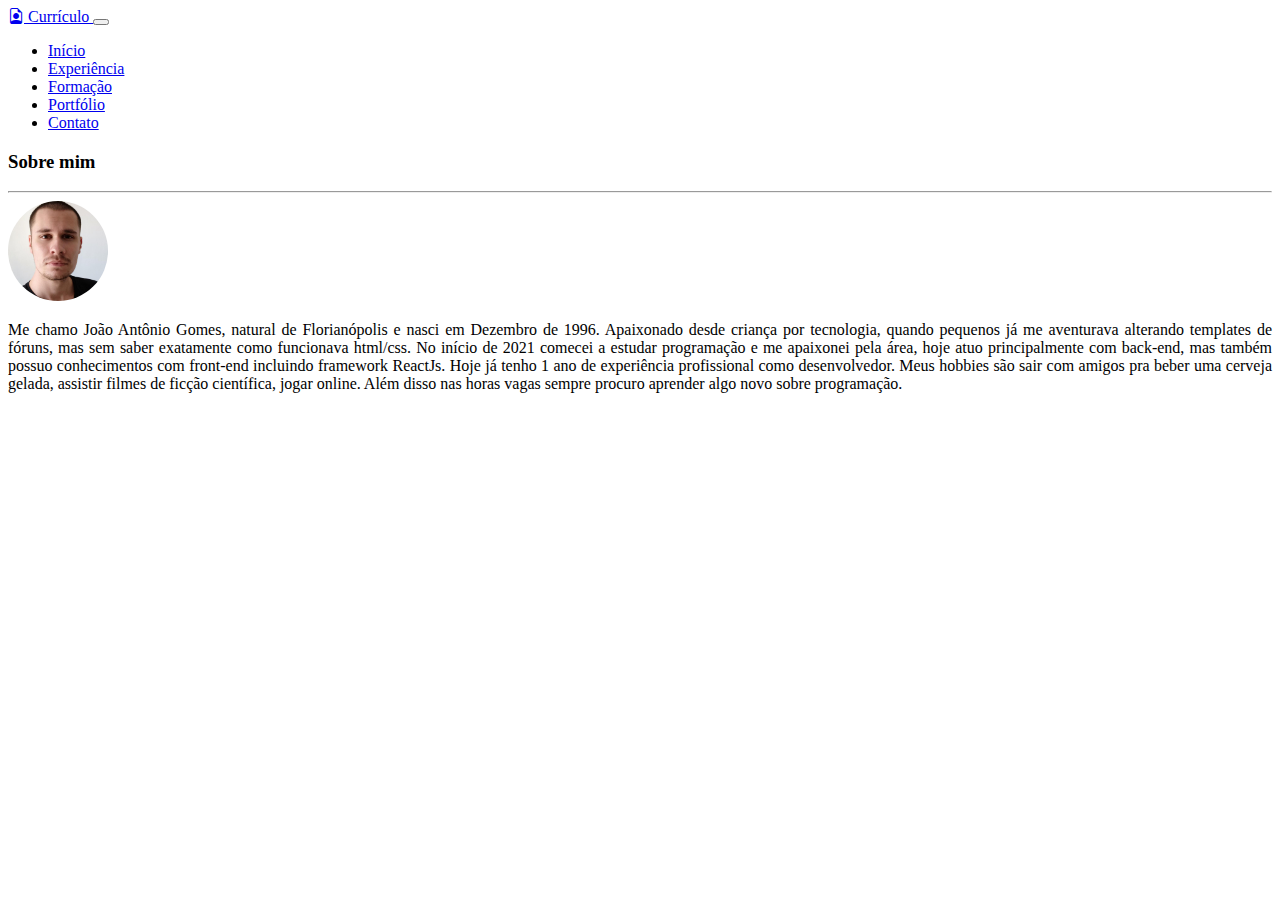
<file: views/index.html>
<!doctype html>
<html lang='en'>
<head>
  <meta charset='UTF-8'>
  <meta name='viewport'
        content='width=device-width, user-scalable=no, initial-scale=1.0, maximum-scale=1.0, minimum-scale=1.0'>
  <meta http-equiv='X-UA-Compatible' content='ie=edge'>
  <link rel='stylesheet' href='https://cdn.jsdelivr.net/npm/bootstrap-icons@1.9.1/font/bootstrap-icons.css'>
  <link rel='stylesheet' href='../css/styles.css'>
  <link href='https://cdn.jsdelivr.net/npm/bootstrap@5.2.0/dist/css/bootstrap.min.css' rel='stylesheet'
        integrity='sha384-gH2yIJqKdNHPEq0n4Mqa/HGKIhSkIHeL5AyhkYV8i59U5AR6csBvApHHNl/vI1Bx' crossorigin='anonymous'>
  <title>Currículo - Início</title>
</head>
<body>
<nav class='navbar navbar-expand-lg bg-light'>
  <div class='container-fluid'>
    <a class='navbar-brand' href='#'>
      <i class='bi bi-file-earmark-person'></i>
      Currículo
    </a>
    <button class='navbar-toggler' type='button' data-bs-toggle='collapse' data-bs-target='#navbarNav'
            aria-controls='navbarNav' aria-expanded='false' aria-label='Toggle navigation'>
      <span class='navbar-toggler-icon'></span>
    </button>
    <div class='collapse navbar-collapse' id='navbarNav'>
      <ul class='navbar-nav'>
        <li class='nav-item'>
          <a class='nav-link active' aria-current='page' href='#'>Início</a>
        </li>
        <li class='nav-item'>
          <a class='nav-link' href='./experiencia.html'>Experiência</a>
        </li>
        <li class='nav-item'>
          <a class='nav-link' href='./formacao.html'>Formação</a>
        </li>
        <li class='nav-item'>
          <a class='nav-link' href='./portfolio.html'>Portfólio</a>
        </li>
        <li class='nav-item'>
          <a class='nav-link' href='./contato.html'>Contato</a>
        </li>
      </ul>
    </div>
  </div>
</nav>

<main class='container mt-5'>
  <h3>Sobre mim</h3>
  <hr>
  <img src="../images/perfil.jpg" class="imagem-perfil float-start me-2" alt="...">
  <p class='text-justify'>Me chamo João Antônio Gomes, natural de Florianópolis e nasci em Dezembro de 1996. Apaixonado
    desde criança por
    tecnologia, quando pequenos já me aventurava alterando templates de fóruns, mas sem saber exatamente como
    funcionava html/css. No início de 2021 comecei a estudar programação e me apaixonei pela área, hoje atuo
    principalmente com back-end,
    mas também possuo conhecimentos com front-end incluindo framework ReactJs. Hoje já tenho 1 ano de experiência
    profissional como desenvolvedor. Meus hobbies são sair com amigos pra beber uma cerveja gelada, assistir filmes de
    ficção científica, jogar online.
    Além disso nas horas vagas sempre procuro aprender algo novo sobre programação.</p>
</main>

<script src='https://cdn.jsdelivr.net/npm/bootstrap@5.2.0/dist/js/bootstrap.bundle.min.js'
        integrity='sha384-A3rJD856KowSb7dwlZdYEkO39Gagi7vIsF0jrRAoQmDKKtQBHUuLZ9AsSv4jD4Xa'
        crossorigin='anonymous'></script>
</body>
</html>
</file>
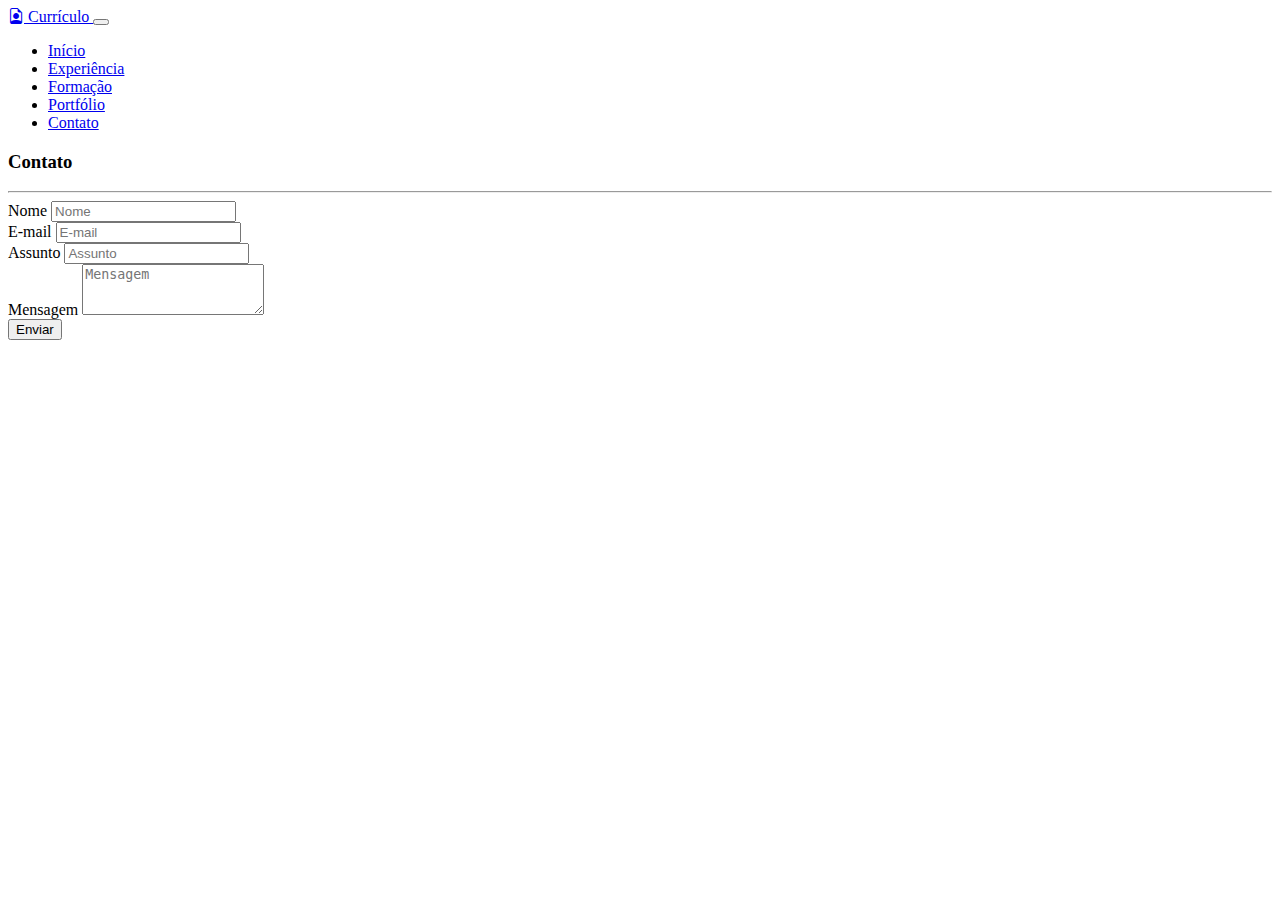
<file: views/contato.html>
<!doctype html>
<html lang='en'>
<head>
  <meta charset='UTF-8'>
  <meta name='viewport'
        content='width=device-width, user-scalable=no, initial-scale=1.0, maximum-scale=1.0, minimum-scale=1.0'>
  <meta http-equiv='X-UA-Compatible' content='ie=edge'>
  <link rel='stylesheet' href='https://cdn.jsdelivr.net/npm/bootstrap-icons@1.9.1/font/bootstrap-icons.css'>
  <link href='https://cdn.jsdelivr.net/npm/bootstrap@5.2.0/dist/css/bootstrap.min.css' rel='stylesheet'
        integrity='sha384-gH2yIJqKdNHPEq0n4Mqa/HGKIhSkIHeL5AyhkYV8i59U5AR6csBvApHHNl/vI1Bx' crossorigin='anonymous'>
  <title>Currículo - Contato</title>
</head>
<body>
<nav class='navbar navbar-expand-lg bg-light'>
  <div class='container-fluid'>
    <a class='navbar-brand' href='#'>
      <i class='bi bi-file-earmark-person'></i>
      Currículo
    </a>
    <button class='navbar-toggler' type='button' data-bs-toggle='collapse' data-bs-target='#navbarNav'
            aria-controls='navbarNav' aria-expanded='false' aria-label='Toggle navigation'>
      <span class='navbar-toggler-icon'></span>
    </button>
    <div class='collapse navbar-collapse' id='navbarNav'>
      <ul class='navbar-nav'>
        <li class='nav-item'>
          <a class='nav-link' aria-current='page' href='./index.html'>Início</a>
        </li>
        <li class='nav-item'>
          <a class='nav-link' href='./experiencia.html'>Experiência</a>
        </li>
        <li class='nav-item'>
          <a class='nav-link' href='./formacao.html'>Formação</a>
        </li>
        <li class='nav-item'>
          <a class='nav-link' href='./portfolio.html'>Portfólio</a>
        </li>
        <li class='nav-item'>
          <a class='nav-link active' href='#'>Contato</a>
        </li>
      </ul>
    </div>
  </div>
</nav>

<main class='container mt-5'>
  <h3>Contato</h3>
  <hr>
  <form id='contato' onsubmit='enviaFormulario()'>
    <div class='form-group mt-2'>
      <label for='nome'>Nome</label>
      <input type='text' class='form-control' id='nome' name='nome' placeholder='Nome' required>
    </div>
    <div class='form-group mt-2'>
      <label for='email'>E-mail</label>
      <input type='email' class='form-control' id='email' name='email' placeholder='E-mail' required>
    </div>
    <div class='form-group mt-2'>
      <label for='assunto'>Assunto</label>
      <input type='text' class='form-control' id='assunto' name='assunto' placeholder='Assunto' required>
    </div>
    <div class='form-group mt-2'>
      <label for='mensagem'>Mensagem</label>
      <textarea class='form-control' id='mensagem' name='mensagem' rows='3' placeholder='Mensagem' required></textarea>
    </div>
    <button type='submit' class='btn btn-primary mt-3'>Enviar</button>
  </form>
</main>

<script src='https://cdn.jsdelivr.net/npm/bootstrap@5.2.0/dist/js/bootstrap.bundle.min.js'
        integrity='sha384-A3rJD856KowSb7dwlZdYEkO39Gagi7vIsF0jrRAoQmDKKtQBHUuLZ9AsSv4jD4Xa'
        crossorigin='anonymous'></script>
<script>
  function enviaFormulario() {
    const formulario = document.getElementById('contato');
    formulario.submit();
    alert('Contato enviado com sucesso!');
    formulario.reset();
  }
</script>
</body>
</html>
</file>
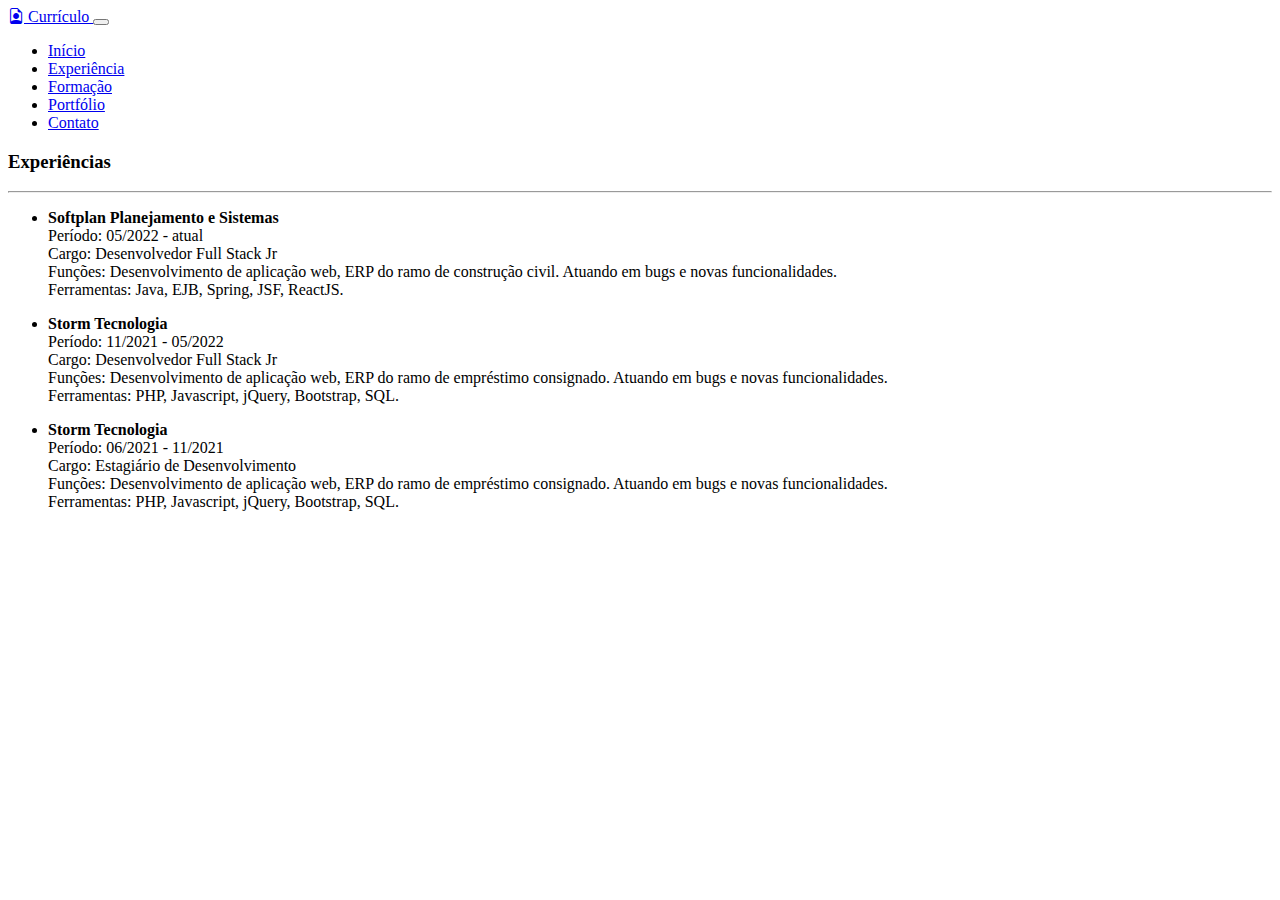
<file: views/experiencia.html>
<!doctype html>
<html lang='en'>
<head>
  <meta charset='UTF-8'>
  <meta name='viewport'
        content='width=device-width, user-scalable=no, initial-scale=1.0, maximum-scale=1.0, minimum-scale=1.0'>
  <meta http-equiv='X-UA-Compatible' content='ie=edge'>
  <link rel='stylesheet' href='https://cdn.jsdelivr.net/npm/bootstrap-icons@1.9.1/font/bootstrap-icons.css'>
  <link href='https://cdn.jsdelivr.net/npm/bootstrap@5.2.0/dist/css/bootstrap.min.css' rel='stylesheet'
        integrity='sha384-gH2yIJqKdNHPEq0n4Mqa/HGKIhSkIHeL5AyhkYV8i59U5AR6csBvApHHNl/vI1Bx' crossorigin='anonymous'>
  <title>Currículo - Experiência</title>
</head>
<body>
<nav class='navbar navbar-expand-lg bg-light'>
  <div class='container-fluid'>
    <a class='navbar-brand' href='#'>
      <i class='bi bi-file-earmark-person'></i>
      Currículo
    </a>
    <button class='navbar-toggler' type='button' data-bs-toggle='collapse' data-bs-target='#navbarNav'
            aria-controls='navbarNav' aria-expanded='false' aria-label='Toggle navigation'>
      <span class='navbar-toggler-icon'></span>
    </button>
    <div class='collapse navbar-collapse' id='navbarNav'>
      <ul class='navbar-nav'>
        <li class='nav-item'>
          <a class='nav-link' aria-current='page' href='./index.html'>Início</a>
        </li>
        <li class='nav-item'>
          <a class='nav-link active' href='#'>Experiência</a>
        </li>
        <li class='nav-item'>
          <a class='nav-link' href='./formacao.html'>Formação</a>
        </li>
        <li class='nav-item'>
          <a class='nav-link' href='./portfolio.html'>Portfólio</a>
        </li>
        <li class='nav-item'>
          <a class='nav-link' href='./contato.html'>Contato</a>
        </li>
      </ul>
    </div>
  </div>
</nav>

<main class='container mt-5'>
  <h3>Experiências</h3>
  <hr>
  <ul>
    <li>
      <p>
        <strong>Softplan Planejamento e Sistemas</strong><br>
        Período: 05/2022 - atual<br>
        Cargo: Desenvolvedor Full Stack Jr<br>
        Funções: Desenvolvimento de aplicação web, ERP do ramo de construção civil. Atuando em bugs e novas funcionalidades.<br>
        Ferramentas: Java, EJB, Spring, JSF, ReactJS.
      </p>
    </li>
    <li>
      <p>
        <strong>Storm Tecnologia</strong><br>
        Período: 11/2021 - 05/2022<br>
        Cargo: Desenvolvedor Full Stack Jr<br>
        Funções: Desenvolvimento de aplicação web, ERP do ramo de empréstimo consignado. Atuando em bugs e novas
        funcionalidades.<br>
        Ferramentas: PHP, Javascript, jQuery, Bootstrap, SQL.
      </p>
    </li>
    <li>
      <p>
        <strong>Storm Tecnologia</strong><br>
        Período: 06/2021 - 11/2021<br>
        Cargo: Estagiário de Desenvolvimento<br>
        Funções: Desenvolvimento de aplicação web, ERP do ramo de empréstimo consignado. Atuando em bugs e novas
        funcionalidades.<br>
        Ferramentas: PHP, Javascript, jQuery, Bootstrap, SQL.
      </p>
    </li>
  </ul>
</main>

<script src='https://cdn.jsdelivr.net/npm/bootstrap@5.2.0/dist/js/bootstrap.bundle.min.js'
        integrity='sha384-A3rJD856KowSb7dwlZdYEkO39Gagi7vIsF0jrRAoQmDKKtQBHUuLZ9AsSv4jD4Xa'
        crossorigin='anonymous'></script>
</body>
</html>
</file>
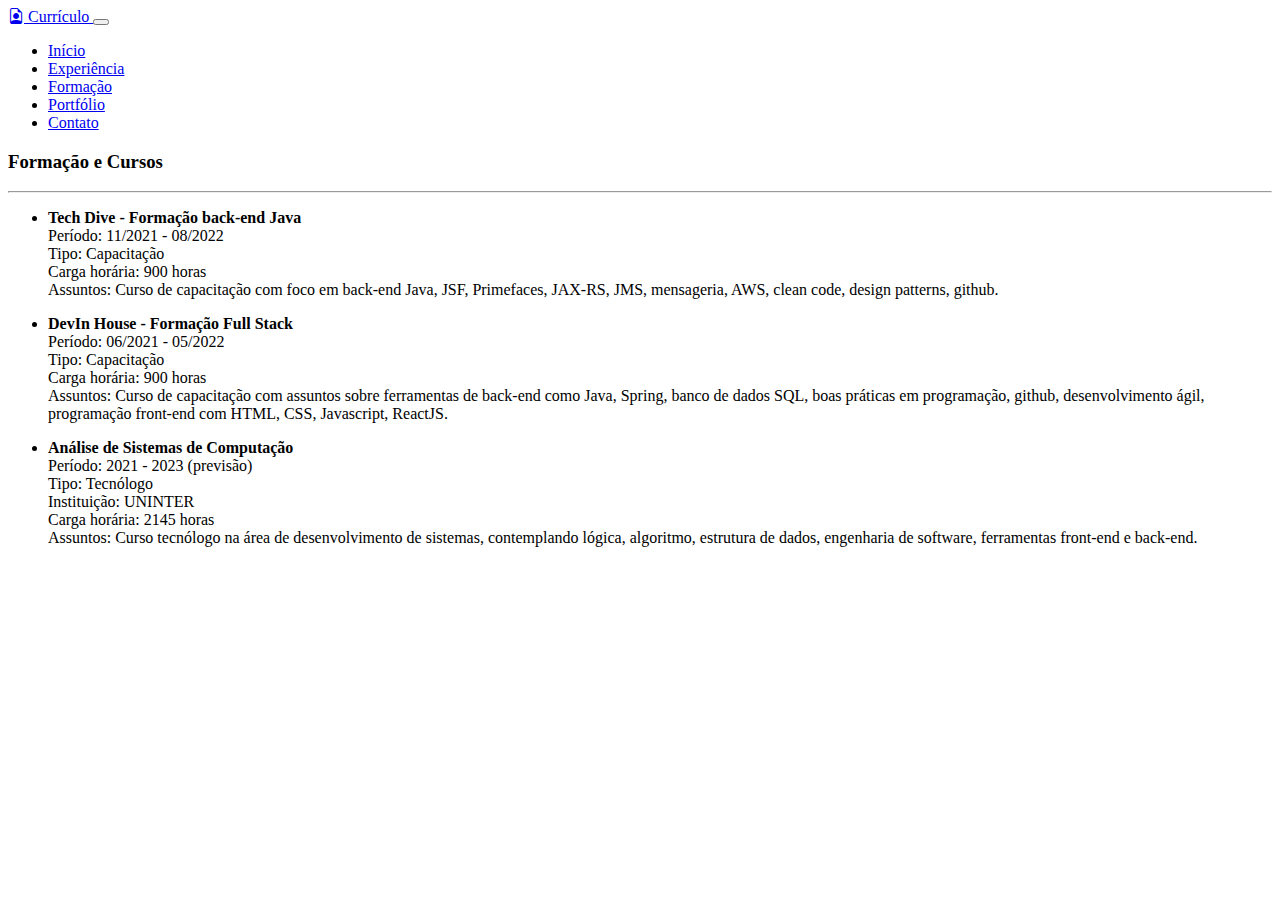
<file: views/formacao.html>
<!doctype html>
<html lang='en'>
<head>
  <meta charset='UTF-8'>
  <meta name='viewport'
        content='width=device-width, user-scalable=no, initial-scale=1.0, maximum-scale=1.0, minimum-scale=1.0'>
  <meta http-equiv='X-UA-Compatible' content='ie=edge'>
  <link rel='stylesheet' href='https://cdn.jsdelivr.net/npm/bootstrap-icons@1.9.1/font/bootstrap-icons.css'>
  <link href='https://cdn.jsdelivr.net/npm/bootstrap@5.2.0/dist/css/bootstrap.min.css' rel='stylesheet'
        integrity='sha384-gH2yIJqKdNHPEq0n4Mqa/HGKIhSkIHeL5AyhkYV8i59U5AR6csBvApHHNl/vI1Bx' crossorigin='anonymous'>
  <title>Currículo - Formação</title>
</head>
<body>
<nav class='navbar navbar-expand-lg bg-light'>
  <div class='container-fluid'>
    <a class='navbar-brand' href='#'>
      <i class='bi bi-file-earmark-person'></i>
      Currículo
    </a>
    <button class='navbar-toggler' type='button' data-bs-toggle='collapse' data-bs-target='#navbarNav'
            aria-controls='navbarNav' aria-expanded='false' aria-label='Toggle navigation'>
      <span class='navbar-toggler-icon'></span>
    </button>
    <div class='collapse navbar-collapse' id='navbarNav'>
      <ul class='navbar-nav'>
        <li class='nav-item'>
          <a class='nav-link' aria-current='page' href='./index.html'>Início</a>
        </li>
        <li class='nav-item'>
          <a class='nav-link' href='./experiencia.html'>Experiência</a>
        </li>
        <li class='nav-item'>
          <a class='nav-link active' href='#'>Formação</a>
        </li>
        <li class='nav-item'>
          <a class='nav-link' href='./portfolio.html'>Portfólio</a>
        </li>
        <li class='nav-item'>
          <a class='nav-link' href='./contato.html'>Contato</a>
        </li>
      </ul>
    </div>
  </div>
</nav>

<main class='container mt-5'>
  <h3>Formação e Cursos</h3>
  <hr>
  <ul>
    <li>
      <p>
        <strong>Tech Dive - Formação back-end Java</strong><br>
        Período: 11/2021 - 08/2022<br>
        Tipo: Capacitação<br>
        Carga horária: 900 horas<br>
        Assuntos: Curso de capacitação com foco em back-end Java, JSF, Primefaces, JAX-RS, JMS, mensageria, AWS, clean code, design patterns, github.<br>
      </p>
    </li>
    <li>
      <p>
        <strong>DevIn House - Formação Full Stack</strong><br>
        Período: 06/2021 - 05/2022<br>
        Tipo: Capacitação<br>
        Carga horária: 900 horas<br>
        Assuntos: Curso de capacitação com assuntos sobre ferramentas de back-end como Java, Spring, banco de dados SQL, boas práticas em programação, github, desenvolvimento ágil, programação front-end com HTML, CSS, Javascript, ReactJS.<br>
      </p>
    </li>
    <li>
      <p>
        <strong>Análise de Sistemas de Computação</strong><br>
        Período: 2021 - 2023 (previsão)<br>
        Tipo: Tecnólogo<br>
        Instituição: UNINTER<br>
        Carga horária: 2145 horas<br>
        Assuntos: Curso tecnólogo na área de desenvolvimento de sistemas, contemplando lógica, algoritmo, estrutura de dados, engenharia de software, ferramentas front-end e back-end.<br>
      </p>
    </li>
  </ul>
</main>

<script src='https://cdn.jsdelivr.net/npm/bootstrap@5.2.0/dist/js/bootstrap.bundle.min.js'
        integrity='sha384-A3rJD856KowSb7dwlZdYEkO39Gagi7vIsF0jrRAoQmDKKtQBHUuLZ9AsSv4jD4Xa'
        crossorigin='anonymous'></script>
</body>
</html>
</file>
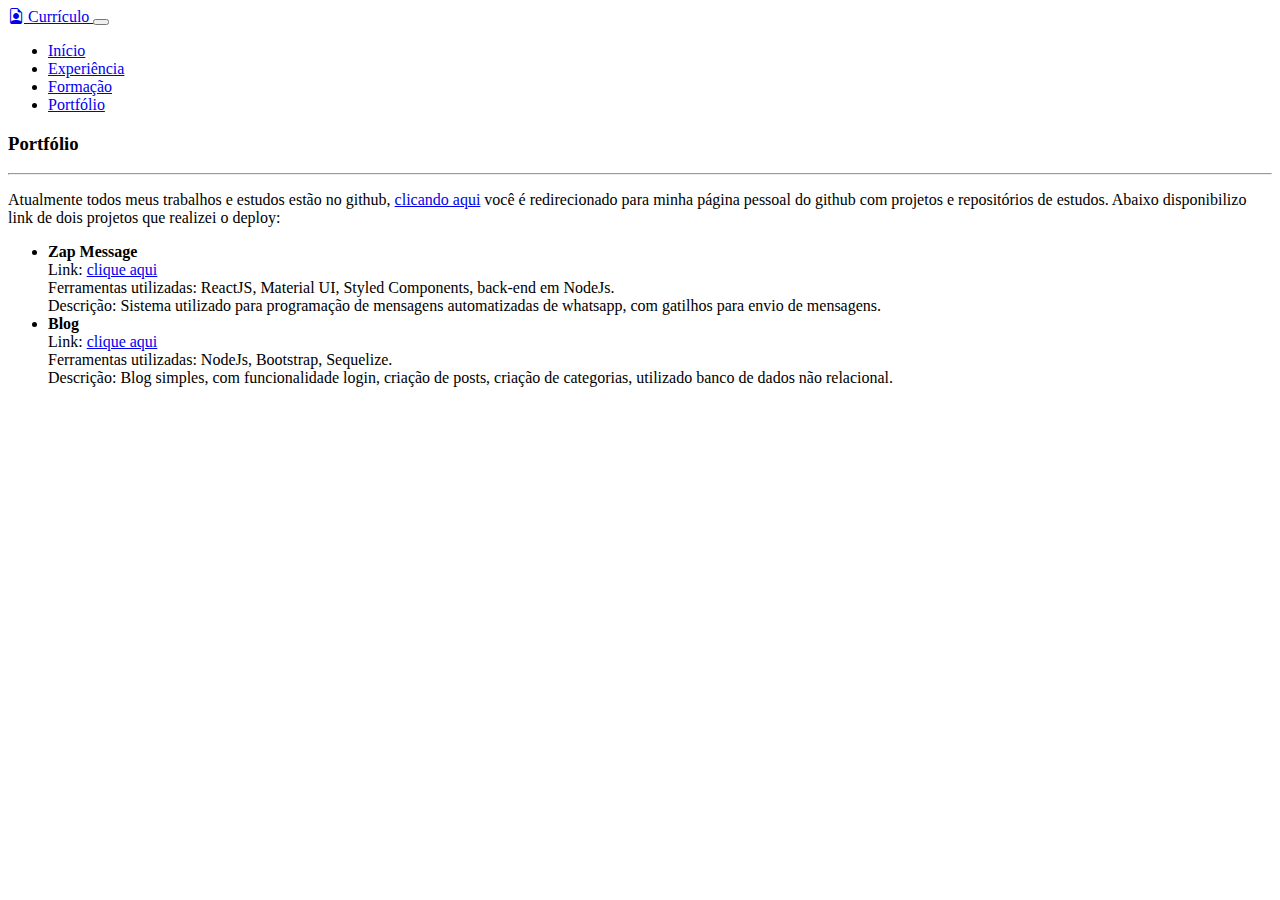
<file: views/portfolio.html>
<!doctype html>
<html lang='en'>
<head>
  <meta charset='UTF-8'>
  <meta name='viewport'
        content='width=device-width, user-scalable=no, initial-scale=1.0, maximum-scale=1.0, minimum-scale=1.0'>
  <meta http-equiv='X-UA-Compatible' content='ie=edge'>
  <link rel='stylesheet' href='https://cdn.jsdelivr.net/npm/bootstrap-icons@1.9.1/font/bootstrap-icons.css'>
  <link href='https://cdn.jsdelivr.net/npm/bootstrap@5.2.0/dist/css/bootstrap.min.css' rel='stylesheet'
        integrity='sha384-gH2yIJqKdNHPEq0n4Mqa/HGKIhSkIHeL5AyhkYV8i59U5AR6csBvApHHNl/vI1Bx' crossorigin='anonymous'>
  <title>Currículo - Experiência</title>
</head>
<body>
<nav class='navbar navbar-expand-lg bg-light'>
  <div class='container-fluid'>
    <a class='navbar-brand' href='#'>
      <i class='bi bi-file-earmark-person'></i>
      Currículo
    </a>
    <button class='navbar-toggler' type='button' data-bs-toggle='collapse' data-bs-target='#navbarNav'
            aria-controls='navbarNav' aria-expanded='false' aria-label='Toggle navigation'>
      <span class='navbar-toggler-icon'></span>
    </button>
    <div class='collapse navbar-collapse' id='navbarNav'>
      <ul class='navbar-nav'>
        <li class='nav-item'>
          <a class='nav-link' aria-current='page' href='./index.html'>Início</a>
        </li>
        <li class='nav-item'>
          <a class='nav-link' href='./experiencia.html'>Experiência</a>
        </li>
        <li class='nav-item'>
          <a class='nav-link' href='./formacao.html'>Formação</a>
        </li>
        <li class='nav-item'>
          <a class='nav-link active' href='#'>Portfólio</a>
        </li>
      </ul>
    </div>
  </div>
</nav>

<main class='container mt-5'>
  <h3>Portfólio</h3>
  <hr>
  <p>Atualmente todos meus trabalhos e estudos estão no github, <a href='https://github.com/joao-antonio-gomes' target='_blank'>clicando
    aqui</a> você é redirecionado para minha página pessoal do github com projetos e repositórios de estudos. Abaixo
    disponibilizo link de dois projetos que realizei o deploy:</p>
  <ul>
    <li>
      <strong>Zap Message</strong> <br>
      Link: <a href='https://zap-message-front.herokuapp.com/dashboard' target='_blank'>clique aqui</a> <br>
      Ferramentas utilizadas: ReactJS, Material UI, Styled Components, back-end em NodeJs. <br>
      Descrição: Sistema utilizado para programação de mensagens automatizadas de whatsapp, com gatilhos para envio de mensagens.
    </li>
    <li>
      <strong>Blog</strong> <br>
      Link: <a href='https://vast-fortress-25518.herokuapp.com/' target='_blank'>clique aqui</a> <br>
      Ferramentas utilizadas: NodeJs, Bootstrap, Sequelize. <br>
      Descrição: Blog simples, com funcionalidade login, criação de posts, criação de categorias, utilizado banco de dados não relacional.
    </li>
  </ul>
</main>

<script src='https://cdn.jsdelivr.net/npm/bootstrap@5.2.0/dist/js/bootstrap.bundle.min.js'
        integrity='sha384-A3rJD856KowSb7dwlZdYEkO39Gagi7vIsF0jrRAoQmDKKtQBHUuLZ9AsSv4jD4Xa'
        crossorigin='anonymous'></script>
</body>
</html>
</file>
<file: css/styles.css>
.text-justify {
  text-align: justify;
}

.imagem-perfil {
  width: 100px;
  height: 100px;
  border-radius: 50%;
}
</file>
